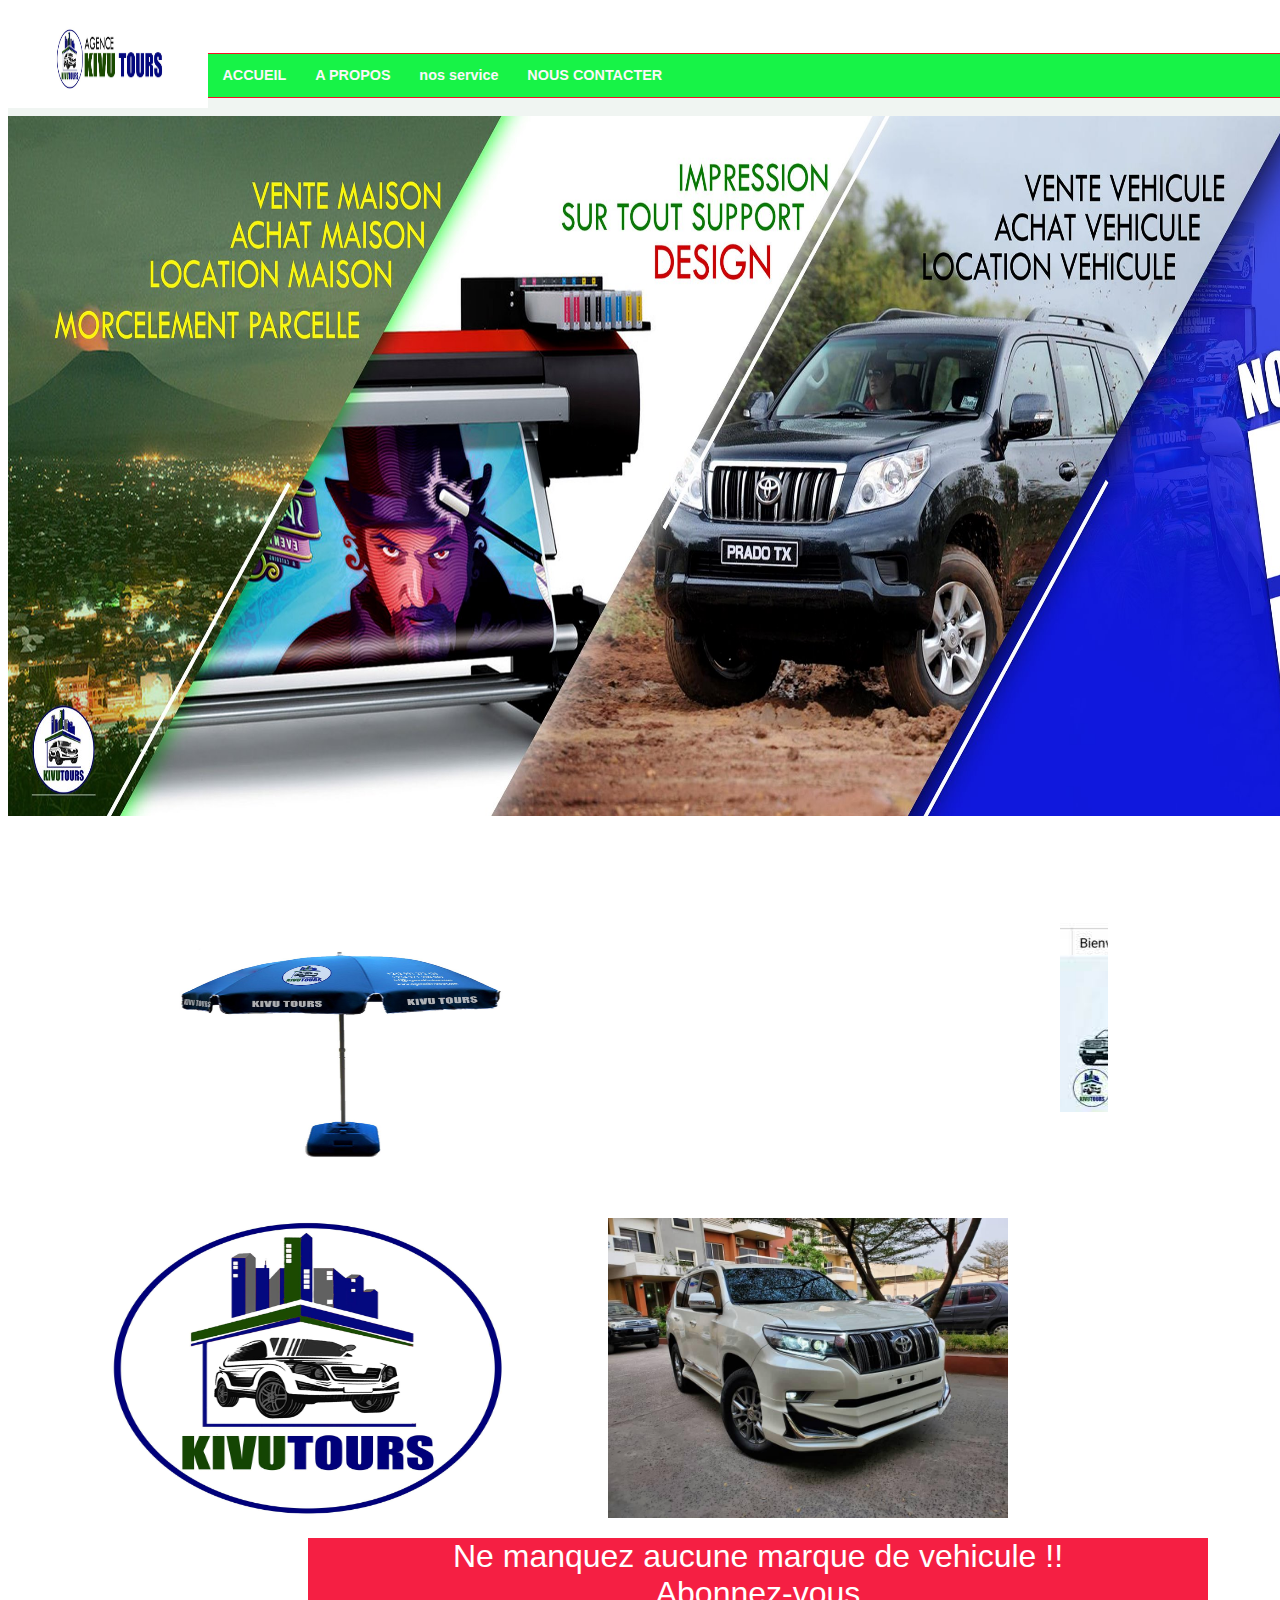
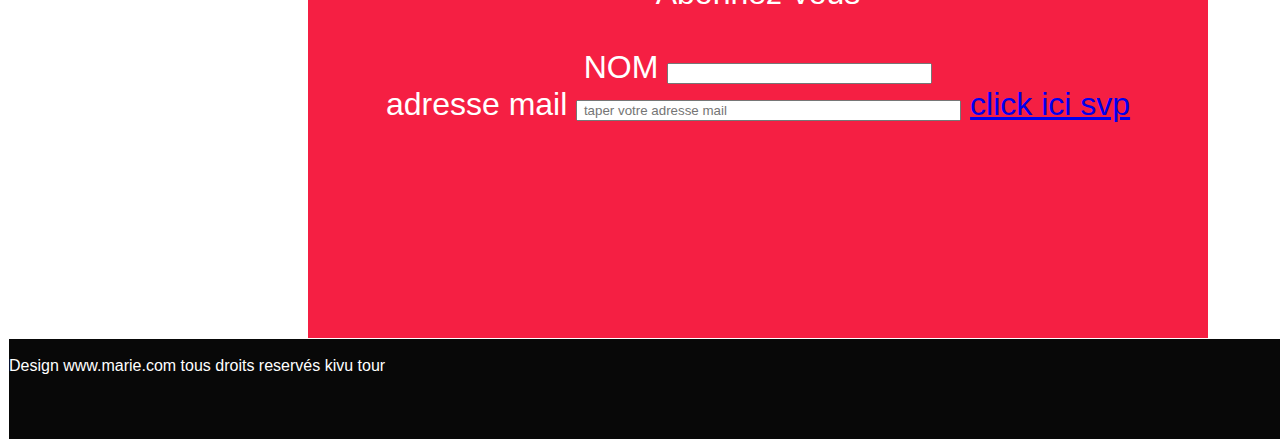
<file: index.html>
<!DOCTYPE html>
<html lang="en">
<head>
    <meta charset="UTF-8">
    <meta http-equiv="X-UA-Compatible" content="IE=edge">
    <meta name="viewport" content="width=device-width, initial-scale=1.0">
    <title>kivu tour</title>
    <link rel="stylesheet" href="style.css">
</head>
<body>
   
   <div id="headerg"><img src="ko.jpg" width="200" height="100" alt="">
<div class="menu"><div class="mainmenu">
   
        <ul>
              <li class="li_nc"><a href="Accueil.html"  >ACCUEIL</a></li>
              <li class="li_nc"><a href="apropos.html"  >A PROPOS</a></li>
              <li class="li_nc"><a href=""  >nos service</a></li>
                <li class="li_nc"><a href=""  >NOUS CONTACTER</a></li>
        </ul>
    </div></div>
    </div>
<div id="CORPS">
<img src="k.jpg" width="1800" height="700" alt=""> 
</div>
<div id="CORP">
   <div class="bo"><img src="h.jpg" width="400" height="300" alt=""></div>
   <div class="bos"><marquee behavior="10" direction="left"><img src="download.jpg" width="" alt=""><img src="download (1).jpg" width="" alt=""><img src="download (2).jpg" alt=""></marquee></div>
  <div class="bose"><img src="o.jpg" width="400" height="300" alt=""></div>
  <div class="ho"><img src="l.jpg" width="400" height="300" alt=""></div>

  
        </div>

<div id="COR">
    Ne manquez aucune marque de vehicule !! <br>
    Abonnez-vous <br> <br>
<td><label for mail ="nom">NOM</label></td>

    <td><input name="txtnom" type="text" size="30" placeholder=""/></td>
    </tr>
    
    <br>
    <tr>
        <td><label for postnomEleve="MAIL">adresse mail</label></td>
        
        <td><input name="gMAIl" type="text" size="45" placeholder=" taper votre adresse mail"/></td>
    </tr>
    <a href="google"> click ici svp</a>
   <br>
</div>

<div id="footer"> <br> Design www.marie.com tous droits reservés kivu tour
    </div>  
  </body>
</html>
</file>
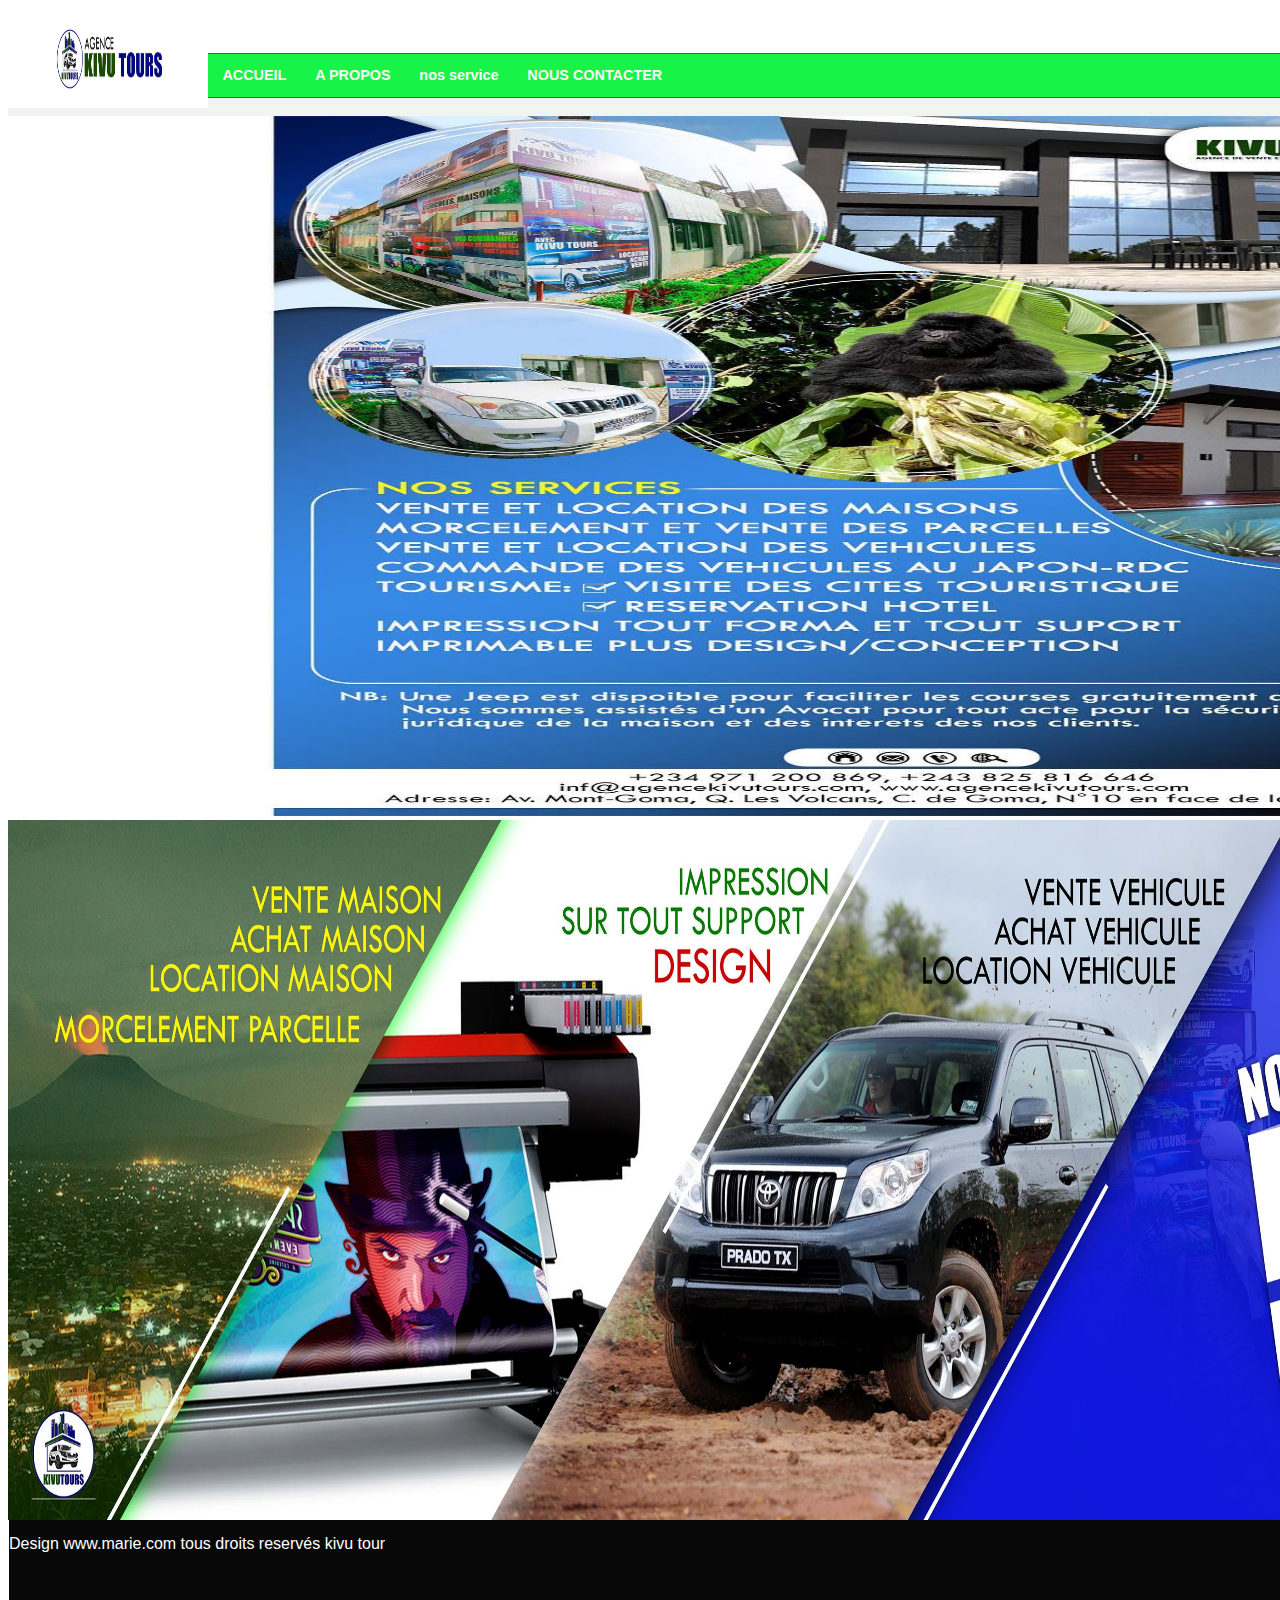
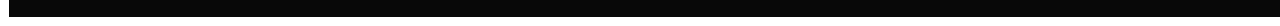
<file: apropos.html>
<!DOCTYPE html>
<html lang="en">
<head>
    <meta charset="UTF-8">
    <meta http-equiv="X-UA-Compatible" content="IE=edge">
    <meta name="viewport" content="width=device-width, initial-scale=1.0">
    <title>kivu tour</title>
    <link rel="stylesheet" href="style.css">
</head>
<body>
   
    <div id="headerg"><img src="ko.jpg" width="200" height="100" alt="">
<div class="menu"><div class="mainmenu">
   
        <ul>
            <li class="li_nc"><a href="Accueil.html"  >ACCUEIL</a></li>
            <li class="li_nc"><a href="apropos.html"  >A PROPOS</a></li>
            <li class="li_nc"><a href=""  >nos service</a></li>
              <li class="li_nc"><a href=""  >NOUS CONTACTER</a></li>
        </ul>
    </div></div>
    </div>
<div id="CORPS">
<img src="hu.jpg" width="1800" height="700" alt=""> 
<img src="k.jpg" width="1800" height="700" alt=""> 

</div>
<div id="CORP">
   
  
        </div>


   


   
    
   <br>
</div>

<div id="footer"> <br> Design www.marie.com tous droits reservés kivu tour
    </div>  
  </body>
</html>
</file>
<file: style.css>
body{
    background-color: white;
}


    #headerg{
	
	height: 90px;
	width: 1800px;
	background-color: white;
	font-family: 'Gill Sans', 'Gill Sans MT', Calibri, 'Trebuchet MS', sans-serif;
	font-size: large;
	}
	.menu{
		
		height: 50px;
		width: 1400px;
		background-color: rgb(23, 243, 71);
		margin-top: -60px;
		margin-left: 200px;
		
		}
		
/* CSS Document */


body {
	background-color: #ffffff;

/* for pull-down menu to work in IE6*/
behavior:url("csshover2.htc");

}

/* pull-down mainmenu css */
.mainmenu{
	float: left;
	width: 100%;
	padding: 0;
}
.mainmenu ul {
	float: left;
	width: 100%;
	list-style: none;
	line-height: 1;
	color:#f5efef;
	
	padding: 0;
	border: solid #f51023;
	border-width: 1px 0;
	margin: 0 0 1em 0;
}

.mainmenu a, .mainmenu a:visited {
	display: block;
font-family:Arial, Helvetica, sans-serif;font-size:0.8em;font-weight:bold;font-style:normal;text-decoration:underline;
	color: #faf8f8;
	text-decoration: none;
	padding: 1em 1em;
}
.mainmenu ul ul a{
	width:100%;
	height:100%;
}
.mainmenu ul a{
	width:1%;
}


.mainmenu li  {
	float: left;
	margin:0;
	padding:0;
}

.mainmenu ul li {float:left; position:relative;  }
.mainmenu ul li a {white-space:nowrap;}
	
.mainmenu li ul {
	position: absolute;
	left: -999em;
	height: auto;
	width:15em;	
	
	background: #00FF00;
	font-weight: normal;
	border-width: 1px;
	margin: 0;
}

.mainmenu li li {
	width:15em ;
}

.mainmenu li li a{
	width:13em ;
}

.mainmenu li ul  {
	margin: 0;
}
.mainmenu li ul ul {
	margin: -2.8em 0 0 13.5em;
}
.ul_ch, 
.mainmenu li:hover ul ul,
.mainmenu li li:hover ul ul,
.mainmenu li li li:hover ul ul,
.mainmenu li li li li:hover ul ul,
.mainmenu li li li li li:hover ul ul
{
	left: -999em;
}
.mainmenu li:hover ul,
.mainmenu li li:hover ul,
.mainmenu li li li:hover ul,
.mainmenu li li li li:hover ul,
.mainmenu li li li li li:hover ul
{
	left: auto;
}
.mainmenu li:hover>ul.ul_ch   
{
	left: auto;
}

.mainmenu li:hover{
	background: #FF0000;
}

.mainmenu li:hover a,.mainmenu li:hover a:visited,.mainmenu li:hover a:hover,.mainmenu li a:hover{
	color:#FFFFFF;
}
.mainmenu li:hover li a, .mainmenu li li:hover li a, 
.mainmenu li li li:hover li a, .mainmenu li li li li:hover li a,
.mainmenu li:hover li a:visited, .mainmenu li li:hover li a:visited, 
.mainmenu li li li:hover li a:visited, .mainmenu li li li li:hover li a:visited
{
	color:#FFFFFF;
}
.mainmenu li li:hover, .mainmenu li li li:hover, 
.mainmenu li li li li:hover , .mainmenu li li li li li:hover , .mainmenu li li li li li li:hover 
{
	background: #B90000;
	z-index:9999;
}
.mainmenu li li:hover a,.mainmenu li li li:hover a, 
.mainmenu li li li li:hover a, .mainmenu li li li li li:hover a
{
	color: #FFFFFF; 
}

.mainmenu ul ul a, .mainmenu ul ul a:visited,
.mainmenu li li a, .mainmenu li li a:visited
{
	color: #FFFFFF;
}
.mainmenu ul ul a:hover,
.mainmenu li:hover li:hover a,.mainmenu li:hover li:hover a:visited ,
.mainmenu li:hover li:hover li:hover a,.mainmenu li:hover li:hover li:hover a:visited,
.mainmenu li:hover li:hover li:hover li:hover a,.mainmenu li:hover li:hover li:hover li:hover a:visited ,
.mainmenu li:hover li:hover li:hover li:hover li:hover a,.mainmenu li:hover li:hover li:hover li:hover li:hover a:visited,
.mainmenu li:hover li:hover li:hover li:hover li:hover li:hover a,.mainmenu li:hover li:hover li:hover li:hover li:hover li:hover a:visited{
	color: #FFFFFF;
}
.mainmenu li:hover li:hover li a,.mainmenu li:hover li:hover li a:visited ,
.mainmenu li:hover li:hover li:hover li a,.mainmenu li:hover li:hover li:hover li a:visited,
.mainmenu li:hover li:hover li:hover li:hover li a,.mainmenu li:hover li:hover li:hover li:hover li a:visited,
.mainmenu li:hover li:hover li:hover li:hover li:hover li a,.mainmenu li:hover li:hover li:hover li:hover li:hover li a:visited{
	color: #FFFFFF;
}


/* end of mainmenu css */
.meno{
		
	height: 200px;
	width: 1405px;
	background-color: rgb(90, 97, 93);
		}
		.bo{
		
			height: 300px;
			width: 400px;
			background-color: white;
			margin-left: 120px;
			margin-top: 100px;
				}
		.bos{
		
		height: 200px;
		width: 500px;
		background-color: white;
		margin-left: 600px;
		margin-top: -280px;
		  }
		  .bose{
		
			height: 300px;
			width: 400px;
			background-color: rgb(247, 244, 244);
			margin-left:100px;
			margin-top: 100px;
			
			  }
			  .ho{
				
				height: 300px;
				width: 400px;
				background-color: rgb(243, 241, 241);
				margin-left: 600px;
				margin-top: -300px;
			
				  }
		#CORPS{
		
			height: 700px;
			width: 1405px;
			background-color: rgb(240, 245, 242);
			
			color: #ffffff;
				}
			#CORPt{
			height: 300px;
			width: 1405px;
			background-color: rgb(90, 97, 93);
			font-size: xx-large;
			font-family: Arial, Helvetica, sans-serif;
			text-align: center;		
			}
				#footer{
					border: 1PX SOLID white;
					width: 1800px;
					height: 100px;
					background-color: rgb(8, 8, 8);
					color: white;
					font-family: 'Gill Sans', 'Gill Sans MT', Calibri, 'Trebuchet MS', sans-serif;
					
					
				 }
				
				 
				 
				 #CORP{
		
					height: 700px;
					width: 1405px;
					background-color: white;
								}
					#COR{
		
				height: 400px;
				width: 900px;
				background-color: rgb(245, 31, 67);
				font-size: xx-large;
				color: #ffffff;
				font-family: Arial, Helvetica, sans-serif;
			                        text-align: center;
				 margin-left: 300px;	
				 margin-top: -60px;	
				}
				#CORy{
		
					height: 400px;
					width: 900px;
					background-color: rgb(245, 243, 243);
					
					 margin-left: 300px;	
					 margin-top: -80px;	
					}
				#CORPq{
					height: 300px;
					width: 1405px;
					background-image: url(j.jpeg);
					font-size: xx-large;
					font-family: Arial, Helvetica, sans-serif;
					text-align: center;
					color: white;		
					}
</file>
